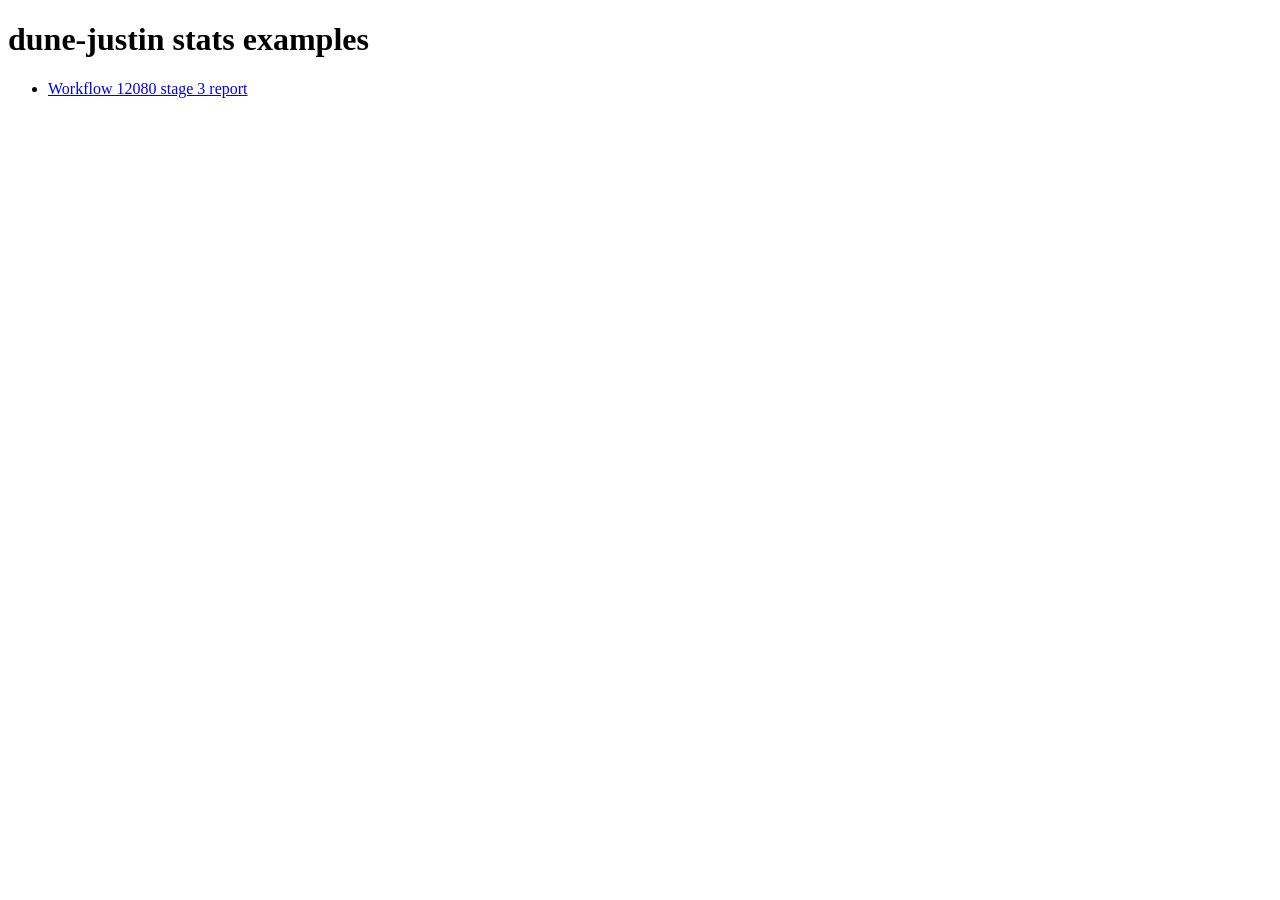
<file: docs/index.html>
<!doctype html>
<html>
  <head><meta charset="utf-8"><title>dune-justin stats</title></head>
  <body>
    <h1>dune-justin stats examples</h1>
    <ul>
      <li><a href="Statistics/justinPerformanceExample.html">Workflow 12080 stage 3 report</a></li>
    </ul>
  </body>
</html>
</file>
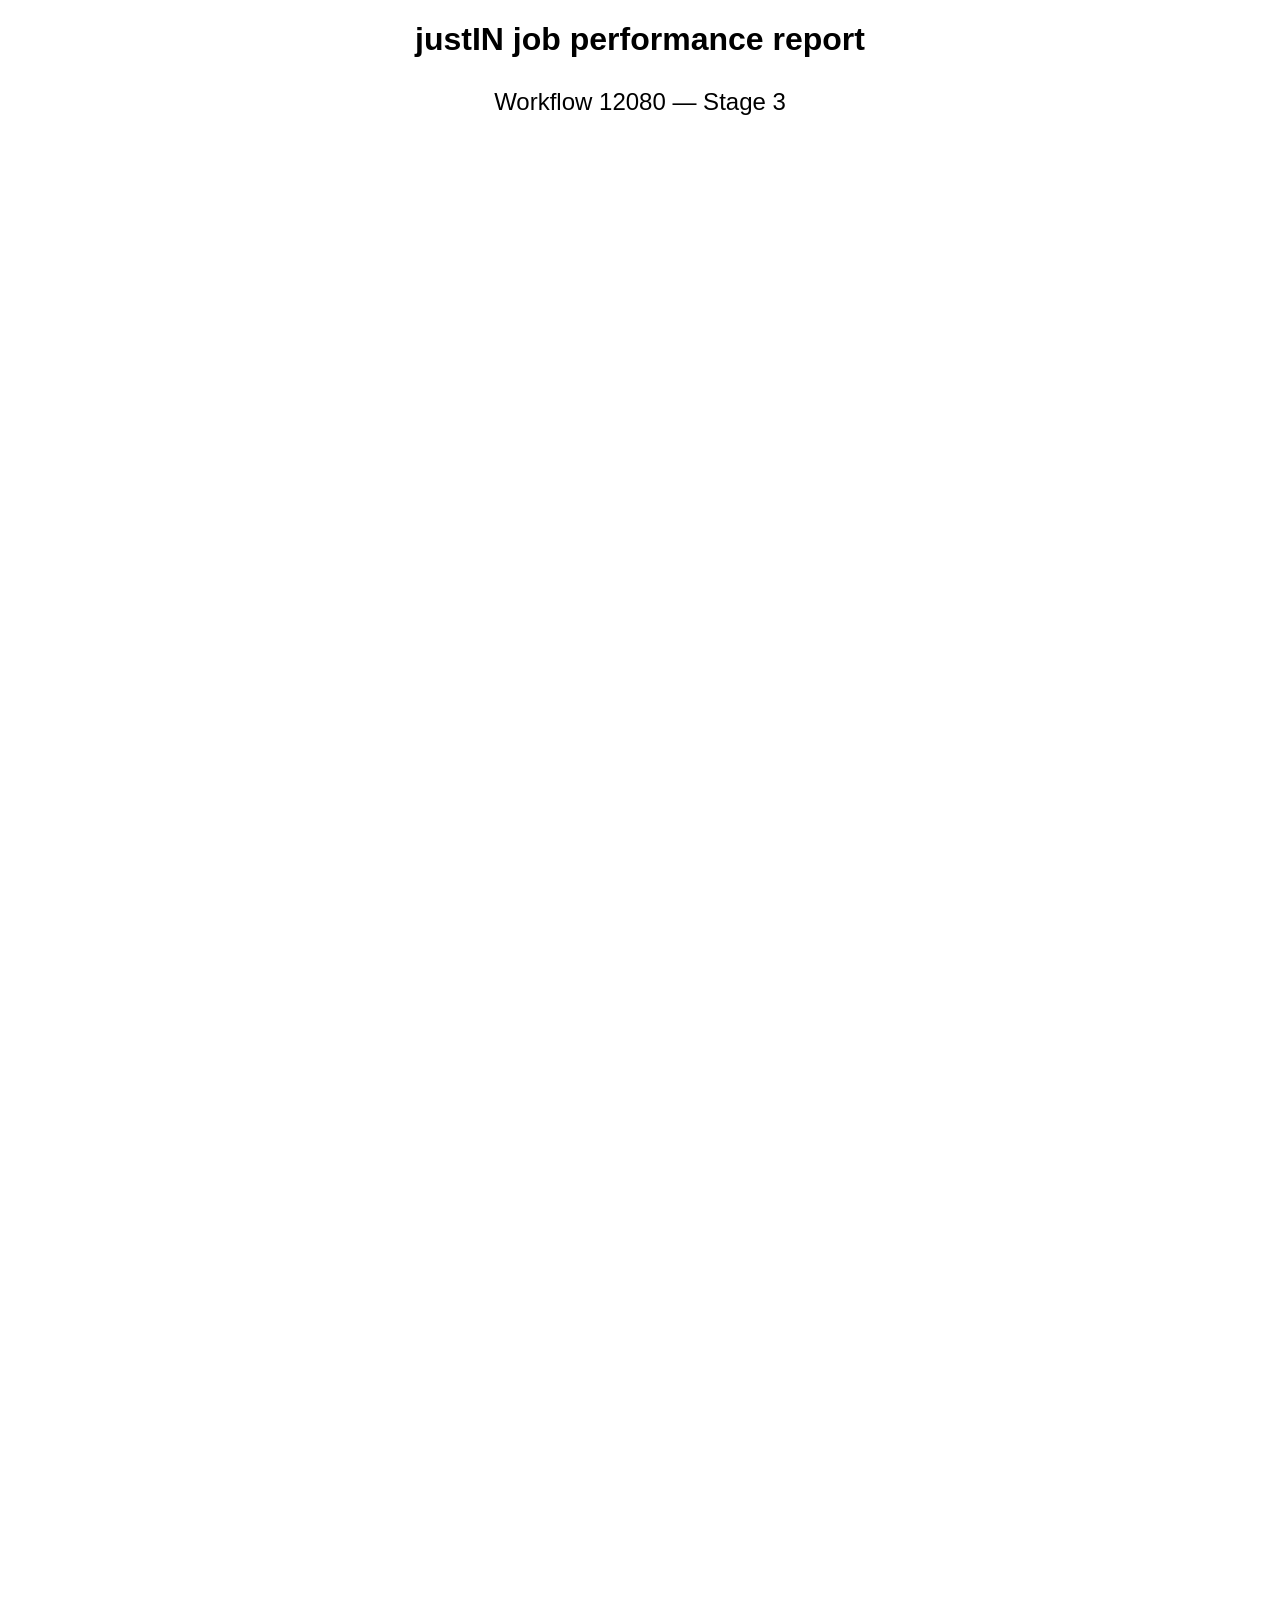
<file: Statistics/justinPerformanceExample.html>
<!doctype html><html><head><meta charset='utf-8'>
<title>justIN job performance report</title>
<style>
body { font-family: sans-serif; max-width: 1400px; margin: auto;}
h1 { text-align: center; margin-bottom: 30px; font-size: 32px;  }
</style>
</head><body>
<h1>justIN job performance report</h1>
<h2 style='text-align:center; font-weight:normal;'>Workflow 12080 — Stage 3</h2>
<div>                        <script type="text/javascript">window.PlotlyConfig = {MathJaxConfig: 'local'};</script>
        <script charset="utf-8" src="https://cdn.plot.ly/plotly-3.3.1.min.js" integrity="sha256-4rD3fugVb/nVJYUv5Ky3v+fYXoouHaBSP20WIJuEiWg=" crossorigin="anonymous"></script>                <div id="005dc979-5ad7-4f70-8f5d-2ea2af44d829" class="plotly-graph-div" style="height:800px; width:1200px;"></div>            <script type="text/javascript">                window.PLOTLYENV=window.PLOTLYENV || {};                                if (document.getElementById("005dc979-5ad7-4f70-8f5d-2ea2af44d829")) {                    Plotly.newPlot(                        "005dc979-5ad7-4f70-8f5d-2ea2af44d829",                        [{"line":{"color":"#1f77b4","shape":"hvh","width":2},"mode":"lines","name":"Time","showlegend":true,"x":{"dtype":"f8","bdata":"[base64]"},"y":{"dtype":"i1","bdata":"CgsUGSsqOEtRQ0k2NicbGRETExQTEAsLDQYGBwg="},"type":"scatter","xaxis":"x","yaxis":"y"},{"line":{"color":"#d62728","dash":"solid","width":2},"marker":{"color":"#d62728","size":6,"symbol":"circle"},"mode":"lines+markers","name":"CDF","opacity":0.4,"showlegend":true,"x":{"dtype":"f8","bdata":"[base64]"},"y":{"dtype":"f8","bdata":"1cTw8bduhz9GaNaKp5qYP46WY76vBKg\u002fygjNWvFUsz\u002fJpXEGQe2\u002fP\u002fZs7mVKHcY\u002fDeU1lNdQzj+pYM\u002fmXqbUPxXs2dzLlNo\u002ff4gbLcd83z8ZoVkrnmriP+gkXX3CZOQ\u002ft6hgz+Ze5j\u002fph7jRcsznP9BJuvqEyeg\u002fgLEtKtiz6T9UsGdzL1PqP18JMLZFBes\u002fa2L4+Fu36z+R6Ie40XLsP5xBUPvnJO0\u002fVRPDx9+67T+EA1Ik+iHuP7Pz4IAUie4\u002fGT7+1u0C7z++TKnDKjvvP2NbVLBnc+8\u002fJJfGGQS17z8AAAAAAADwPw=="},"type":"scatter","xaxis":"x","yaxis":"y2"},{"cells":{"values":[["874"],["2.54e+03"],["2.39e+03"],["4.1e+03"],["2.65e+03"],["0.956"],["2.69e+03"]]},"header":{"values":["N","CPU mean (s)","CPU p50 (s)","CPU p95 (s)","Wall mean (s)","CPU frac mean","RSS p95 (MiB)"]},"type":"table","domain":{"x":[0.0,0.94],"y":[0.0,0.23]}}],                        {"template":{"data":{"histogram2dcontour":[{"type":"histogram2dcontour","colorbar":{"outlinewidth":0,"ticks":""},"colorscale":[[0.0,"#0d0887"],[0.1111111111111111,"#46039f"],[0.2222222222222222,"#7201a8"],[0.3333333333333333,"#9c179e"],[0.4444444444444444,"#bd3786"],[0.5555555555555556,"#d8576b"],[0.6666666666666666,"#ed7953"],[0.7777777777777778,"#fb9f3a"],[0.8888888888888888,"#fdca26"],[1.0,"#f0f921"]]}],"choropleth":[{"type":"choropleth","colorbar":{"outlinewidth":0,"ticks":""}}],"histogram2d":[{"type":"histogram2d","colorbar":{"outlinewidth":0,"ticks":""},"colorscale":[[0.0,"#0d0887"],[0.1111111111111111,"#46039f"],[0.2222222222222222,"#7201a8"],[0.3333333333333333,"#9c179e"],[0.4444444444444444,"#bd3786"],[0.5555555555555556,"#d8576b"],[0.6666666666666666,"#ed7953"],[0.7777777777777778,"#fb9f3a"],[0.8888888888888888,"#fdca26"],[1.0,"#f0f921"]]}],"heatmap":[{"type":"heatmap","colorbar":{"outlinewidth":0,"ticks":""},"colorscale":[[0.0,"#0d0887"],[0.1111111111111111,"#46039f"],[0.2222222222222222,"#7201a8"],[0.3333333333333333,"#9c179e"],[0.4444444444444444,"#bd3786"],[0.5555555555555556,"#d8576b"],[0.6666666666666666,"#ed7953"],[0.7777777777777778,"#fb9f3a"],[0.8888888888888888,"#fdca26"],[1.0,"#f0f921"]]}],"contourcarpet":[{"type":"contourcarpet","colorbar":{"outlinewidth":0,"ticks":""}}],"contour":[{"type":"contour","colorbar":{"outlinewidth":0,"ticks":""},"colorscale":[[0.0,"#0d0887"],[0.1111111111111111,"#46039f"],[0.2222222222222222,"#7201a8"],[0.3333333333333333,"#9c179e"],[0.4444444444444444,"#bd3786"],[0.5555555555555556,"#d8576b"],[0.6666666666666666,"#ed7953"],[0.7777777777777778,"#fb9f3a"],[0.8888888888888888,"#fdca26"],[1.0,"#f0f921"]]}],"surface":[{"type":"surface","colorbar":{"outlinewidth":0,"ticks":""},"colorscale":[[0.0,"#0d0887"],[0.1111111111111111,"#46039f"],[0.2222222222222222,"#7201a8"],[0.3333333333333333,"#9c179e"],[0.4444444444444444,"#bd3786"],[0.5555555555555556,"#d8576b"],[0.6666666666666666,"#ed7953"],[0.7777777777777778,"#fb9f3a"],[0.8888888888888888,"#fdca26"],[1.0,"#f0f921"]]}],"mesh3d":[{"type":"mesh3d","colorbar":{"outlinewidth":0,"ticks":""}}],"scatter":[{"fillpattern":{"fillmode":"overlay","size":10,"solidity":0.2},"type":"scatter"}],"parcoords":[{"type":"parcoords","line":{"colorbar":{"outlinewidth":0,"ticks":""}}}],"scatterpolargl":[{"type":"scatterpolargl","marker":{"colorbar":{"outlinewidth":0,"ticks":""}}}],"bar":[{"error_x":{"color":"#2a3f5f"},"error_y":{"color":"#2a3f5f"},"marker":{"line":{"color":"#E5ECF6","width":0.5},"pattern":{"fillmode":"overlay","size":10,"solidity":0.2}},"type":"bar"}],"scattergeo":[{"type":"scattergeo","marker":{"colorbar":{"outlinewidth":0,"ticks":""}}}],"scatterpolar":[{"type":"scatterpolar","marker":{"colorbar":{"outlinewidth":0,"ticks":""}}}],"histogram":[{"marker":{"pattern":{"fillmode":"overlay","size":10,"solidity":0.2}},"type":"histogram"}],"scattergl":[{"type":"scattergl","marker":{"colorbar":{"outlinewidth":0,"ticks":""}}}],"scatter3d":[{"type":"scatter3d","line":{"colorbar":{"outlinewidth":0,"ticks":""}},"marker":{"colorbar":{"outlinewidth":0,"ticks":""}}}],"scattermap":[{"type":"scattermap","marker":{"colorbar":{"outlinewidth":0,"ticks":""}}}],"scattermapbox":[{"type":"scattermapbox","marker":{"colorbar":{"outlinewidth":0,"ticks":""}}}],"scatterternary":[{"type":"scatterternary","marker":{"colorbar":{"outlinewidth":0,"ticks":""}}}],"scattercarpet":[{"type":"scattercarpet","marker":{"colorbar":{"outlinewidth":0,"ticks":""}}}],"carpet":[{"aaxis":{"endlinecolor":"#2a3f5f","gridcolor":"white","linecolor":"white","minorgridcolor":"white","startlinecolor":"#2a3f5f"},"baxis":{"endlinecolor":"#2a3f5f","gridcolor":"white","linecolor":"white","minorgridcolor":"white","startlinecolor":"#2a3f5f"},"type":"carpet"}],"table":[{"cells":{"fill":{"color":"#EBF0F8"},"line":{"color":"white"}},"header":{"fill":{"color":"#C8D4E3"},"line":{"color":"white"}},"type":"table"}],"barpolar":[{"marker":{"line":{"color":"#E5ECF6","width":0.5},"pattern":{"fillmode":"overlay","size":10,"solidity":0.2}},"type":"barpolar"}],"pie":[{"automargin":true,"type":"pie"}]},"layout":{"autotypenumbers":"strict","colorway":["#636efa","#EF553B","#00cc96","#ab63fa","#FFA15A","#19d3f3","#FF6692","#B6E880","#FF97FF","#FECB52"],"font":{"color":"#2a3f5f"},"hovermode":"closest","hoverlabel":{"align":"left"},"paper_bgcolor":"white","plot_bgcolor":"#E5ECF6","polar":{"bgcolor":"#E5ECF6","angularaxis":{"gridcolor":"white","linecolor":"white","ticks":""},"radialaxis":{"gridcolor":"white","linecolor":"white","ticks":""}},"ternary":{"bgcolor":"#E5ECF6","aaxis":{"gridcolor":"white","linecolor":"white","ticks":""},"baxis":{"gridcolor":"white","linecolor":"white","ticks":""},"caxis":{"gridcolor":"white","linecolor":"white","ticks":""}},"coloraxis":{"colorbar":{"outlinewidth":0,"ticks":""}},"colorscale":{"sequential":[[0.0,"#0d0887"],[0.1111111111111111,"#46039f"],[0.2222222222222222,"#7201a8"],[0.3333333333333333,"#9c179e"],[0.4444444444444444,"#bd3786"],[0.5555555555555556,"#d8576b"],[0.6666666666666666,"#ed7953"],[0.7777777777777778,"#fb9f3a"],[0.8888888888888888,"#fdca26"],[1.0,"#f0f921"]],"sequentialminus":[[0.0,"#0d0887"],[0.1111111111111111,"#46039f"],[0.2222222222222222,"#7201a8"],[0.3333333333333333,"#9c179e"],[0.4444444444444444,"#bd3786"],[0.5555555555555556,"#d8576b"],[0.6666666666666666,"#ed7953"],[0.7777777777777778,"#fb9f3a"],[0.8888888888888888,"#fdca26"],[1.0,"#f0f921"]],"diverging":[[0,"#8e0152"],[0.1,"#c51b7d"],[0.2,"#de77ae"],[0.3,"#f1b6da"],[0.4,"#fde0ef"],[0.5,"#f7f7f7"],[0.6,"#e6f5d0"],[0.7,"#b8e186"],[0.8,"#7fbc41"],[0.9,"#4d9221"],[1,"#276419"]]},"xaxis":{"gridcolor":"white","linecolor":"white","ticks":"","title":{"standoff":15},"zerolinecolor":"white","automargin":true,"zerolinewidth":2},"yaxis":{"gridcolor":"white","linecolor":"white","ticks":"","title":{"standoff":15},"zerolinecolor":"white","automargin":true,"zerolinewidth":2},"scene":{"xaxis":{"backgroundcolor":"#E5ECF6","gridcolor":"white","linecolor":"white","showbackground":true,"ticks":"","zerolinecolor":"white","gridwidth":2},"yaxis":{"backgroundcolor":"#E5ECF6","gridcolor":"white","linecolor":"white","showbackground":true,"ticks":"","zerolinecolor":"white","gridwidth":2},"zaxis":{"backgroundcolor":"#E5ECF6","gridcolor":"white","linecolor":"white","showbackground":true,"ticks":"","zerolinecolor":"white","gridwidth":2}},"shapedefaults":{"line":{"color":"#2a3f5f"}},"annotationdefaults":{"arrowcolor":"#2a3f5f","arrowhead":0,"arrowwidth":1},"geo":{"bgcolor":"white","landcolor":"#E5ECF6","subunitcolor":"white","showland":true,"showlakes":true,"lakecolor":"white"},"title":{"x":0.05},"mapbox":{"style":"light"}}},"xaxis":{"anchor":"y","domain":[0.0,0.94],"title":{"text":"CPU time (s)"}},"yaxis":{"anchor":"x","domain":[0.31,1.0],"title":{"text":"Count"},"rangemode":"tozero"},"yaxis2":{"anchor":"x","overlaying":"y","side":"right","title":{"text":"CDF"},"range":[0,1]},"title":{"font":{"size":24},"text":"\u003cb\u003eWorkflow 12080 \u2014 Stage 3 CPU time\u003c\u002fb\u003e\u003cbr\u003e\u003cspan style='font-size:16px'\u003e874 jobs (exit = 0, cpu\u003e0, finished) \u2022 commit unknown\u003c\u002fspan\u003e","x":0.5,"xanchor":"center"},"margin":{"t":120,"l":70,"r":70,"b":50},"width":1200,"height":800},                        {"responsive": true}                    )                };            </script>        </div>
<div>                            <div id="c7702ec1-79da-47c4-94d3-39f465011eb5" class="plotly-graph-div" style="height:800px; width:1200px;"></div>            <script type="text/javascript">                window.PLOTLYENV=window.PLOTLYENV || {};                                if (document.getElementById("c7702ec1-79da-47c4-94d3-39f465011eb5")) {                    Plotly.newPlot(                        "c7702ec1-79da-47c4-94d3-39f465011eb5",                        [{"line":{"color":"#1f77b4","shape":"hvh","width":2},"mode":"lines","name":"Time","showlegend":true,"x":{"dtype":"f8","bdata":"[base64]"},"y":{"dtype":"i1","bdata":"CQwRFyIiOUxDUEQ\u002fOi8fFRAUERQWDwsNCwoDCwg="},"type":"scatter","xaxis":"x","yaxis":"y"},{"line":{"color":"#d62728","dash":"solid","width":2},"marker":{"color":"#d62728","size":6,"symbol":"circle"},"mode":"lines+markers","name":"CDF","opacity":0.4,"showlegend":true,"x":{"dtype":"f8","bdata":"LPc0wnJrk0BY7mmE5X6VQITlnkZYkpdAsNzTCMulmUDc0wjLPbmbQAnLPY2wzJ1ANcJyTyPgn0Cw3NMIy\[base64]"},"y":{"dtype":"f8","bdata":"830lwNgWhT9GaNaKp5qYP2QhC1nIQqY\u002ffPyt2wXesT+96U1vetO7P3\u002frdoF35MI\u002fBRjbooI9yz9bVLBncy\u002fTP8Xw8bduF9g\u002f+iFutBzz3T9NDB9\u002f63bhPxQmIzRrxeM\u002fUV5DeQ3l5T9fptRhlZ3nP7Qc830lwOg\u002f989JuvqE6T+vobyG8hrqP9YnTEZo1uo\u002fqiaGj7916z\u002fRrBVPNTHsPy6NMwhq\u002f+w\u002fyzHfVwKM7T\u002f6IW60HPPtP2Bsiwr2bO4\u002fj1waZxDU7j+iH+JGyzHvP\u002fWmN73pTe8\u002fJJfGGQS17z8AAAAAAADwPw=="},"type":"scatter","xaxis":"x","yaxis":"y2"},{"cells":{"values":[["874"],["2.54e+03"],["2.39e+03"],["4.1e+03"],["2.65e+03"],["0.956"],["2.69e+03"]]},"header":{"values":["N","CPU mean (s)","CPU p50 (s)","CPU p95 (s)","Wall mean (s)","CPU frac mean","RSS p95 (MiB)"]},"type":"table","domain":{"x":[0.0,0.94],"y":[0.0,0.23]}}],                        {"template":{"data":{"histogram2dcontour":[{"type":"histogram2dcontour","colorbar":{"outlinewidth":0,"ticks":""},"colorscale":[[0.0,"#0d0887"],[0.1111111111111111,"#46039f"],[0.2222222222222222,"#7201a8"],[0.3333333333333333,"#9c179e"],[0.4444444444444444,"#bd3786"],[0.5555555555555556,"#d8576b"],[0.6666666666666666,"#ed7953"],[0.7777777777777778,"#fb9f3a"],[0.8888888888888888,"#fdca26"],[1.0,"#f0f921"]]}],"choropleth":[{"type":"choropleth","colorbar":{"outlinewidth":0,"ticks":""}}],"histogram2d":[{"type":"histogram2d","colorbar":{"outlinewidth":0,"ticks":""},"colorscale":[[0.0,"#0d0887"],[0.1111111111111111,"#46039f"],[0.2222222222222222,"#7201a8"],[0.3333333333333333,"#9c179e"],[0.4444444444444444,"#bd3786"],[0.5555555555555556,"#d8576b"],[0.6666666666666666,"#ed7953"],[0.7777777777777778,"#fb9f3a"],[0.8888888888888888,"#fdca26"],[1.0,"#f0f921"]]}],"heatmap":[{"type":"heatmap","colorbar":{"outlinewidth":0,"ticks":""},"colorscale":[[0.0,"#0d0887"],[0.1111111111111111,"#46039f"],[0.2222222222222222,"#7201a8"],[0.3333333333333333,"#9c179e"],[0.4444444444444444,"#bd3786"],[0.5555555555555556,"#d8576b"],[0.6666666666666666,"#ed7953"],[0.7777777777777778,"#fb9f3a"],[0.8888888888888888,"#fdca26"],[1.0,"#f0f921"]]}],"contourcarpet":[{"type":"contourcarpet","colorbar":{"outlinewidth":0,"ticks":""}}],"contour":[{"type":"contour","colorbar":{"outlinewidth":0,"ticks":""},"colorscale":[[0.0,"#0d0887"],[0.1111111111111111,"#46039f"],[0.2222222222222222,"#7201a8"],[0.3333333333333333,"#9c179e"],[0.4444444444444444,"#bd3786"],[0.5555555555555556,"#d8576b"],[0.6666666666666666,"#ed7953"],[0.7777777777777778,"#fb9f3a"],[0.8888888888888888,"#fdca26"],[1.0,"#f0f921"]]}],"surface":[{"type":"surface","colorbar":{"outlinewidth":0,"ticks":""},"colorscale":[[0.0,"#0d0887"],[0.1111111111111111,"#46039f"],[0.2222222222222222,"#7201a8"],[0.3333333333333333,"#9c179e"],[0.4444444444444444,"#bd3786"],[0.5555555555555556,"#d8576b"],[0.6666666666666666,"#ed7953"],[0.7777777777777778,"#fb9f3a"],[0.8888888888888888,"#fdca26"],[1.0,"#f0f921"]]}],"mesh3d":[{"type":"mesh3d","colorbar":{"outlinewidth":0,"ticks":""}}],"scatter":[{"fillpattern":{"fillmode":"overlay","size":10,"solidity":0.2},"type":"scatter"}],"parcoords":[{"type":"parcoords","line":{"colorbar":{"outlinewidth":0,"ticks":""}}}],"scatterpolargl":[{"type":"scatterpolargl","marker":{"colorbar":{"outlinewidth":0,"ticks":""}}}],"bar":[{"error_x":{"color":"#2a3f5f"},"error_y":{"color":"#2a3f5f"},"marker":{"line":{"color":"#E5ECF6","width":0.5},"pattern":{"fillmode":"overlay","size":10,"solidity":0.2}},"type":"bar"}],"scattergeo":[{"type":"scattergeo","marker":{"colorbar":{"outlinewidth":0,"ticks":""}}}],"scatterpolar":[{"type":"scatterpolar","marker":{"colorbar":{"outlinewidth":0,"ticks":""}}}],"histogram":[{"marker":{"pattern":{"fillmode":"overlay","size":10,"solidity":0.2}},"type":"histogram"}],"scattergl":[{"type":"scattergl","marker":{"colorbar":{"outlinewidth":0,"ticks":""}}}],"scatter3d":[{"type":"scatter3d","line":{"colorbar":{"outlinewidth":0,"ticks":""}},"marker":{"colorbar":{"outlinewidth":0,"ticks":""}}}],"scattermap":[{"type":"scattermap","marker":{"colorbar":{"outlinewidth":0,"ticks":""}}}],"scattermapbox":[{"type":"scattermapbox","marker":{"colorbar":{"outlinewidth":0,"ticks":""}}}],"scatterternary":[{"type":"scatterternary","marker":{"colorbar":{"outlinewidth":0,"ticks":""}}}],"scattercarpet":[{"type":"scattercarpet","marker":{"colorbar":{"outlinewidth":0,"ticks":""}}}],"carpet":[{"aaxis":{"endlinecolor":"#2a3f5f","gridcolor":"white","linecolor":"white","minorgridcolor":"white","startlinecolor":"#2a3f5f"},"baxis":{"endlinecolor":"#2a3f5f","gridcolor":"white","linecolor":"white","minorgridcolor":"white","startlinecolor":"#2a3f5f"},"type":"carpet"}],"table":[{"cells":{"fill":{"color":"#EBF0F8"},"line":{"color":"white"}},"header":{"fill":{"color":"#C8D4E3"},"line":{"color":"white"}},"type":"table"}],"barpolar":[{"marker":{"line":{"color":"#E5ECF6","width":0.5},"pattern":{"fillmode":"overlay","size":10,"solidity":0.2}},"type":"barpolar"}],"pie":[{"automargin":true,"type":"pie"}]},"layout":{"autotypenumbers":"strict","colorway":["#636efa","#EF553B","#00cc96","#ab63fa","#FFA15A","#19d3f3","#FF6692","#B6E880","#FF97FF","#FECB52"],"font":{"color":"#2a3f5f"},"hovermode":"closest","hoverlabel":{"align":"left"},"paper_bgcolor":"white","plot_bgcolor":"#E5ECF6","polar":{"bgcolor":"#E5ECF6","angularaxis":{"gridcolor":"white","linecolor":"white","ticks":""},"radialaxis":{"gridcolor":"white","linecolor":"white","ticks":""}},"ternary":{"bgcolor":"#E5ECF6","aaxis":{"gridcolor":"white","linecolor":"white","ticks":""},"baxis":{"gridcolor":"white","linecolor":"white","ticks":""},"caxis":{"gridcolor":"white","linecolor":"white","ticks":""}},"coloraxis":{"colorbar":{"outlinewidth":0,"ticks":""}},"colorscale":{"sequential":[[0.0,"#0d0887"],[0.1111111111111111,"#46039f"],[0.2222222222222222,"#7201a8"],[0.3333333333333333,"#9c179e"],[0.4444444444444444,"#bd3786"],[0.5555555555555556,"#d8576b"],[0.6666666666666666,"#ed7953"],[0.7777777777777778,"#fb9f3a"],[0.8888888888888888,"#fdca26"],[1.0,"#f0f921"]],"sequentialminus":[[0.0,"#0d0887"],[0.1111111111111111,"#46039f"],[0.2222222222222222,"#7201a8"],[0.3333333333333333,"#9c179e"],[0.4444444444444444,"#bd3786"],[0.5555555555555556,"#d8576b"],[0.6666666666666666,"#ed7953"],[0.7777777777777778,"#fb9f3a"],[0.8888888888888888,"#fdca26"],[1.0,"#f0f921"]],"diverging":[[0,"#8e0152"],[0.1,"#c51b7d"],[0.2,"#de77ae"],[0.3,"#f1b6da"],[0.4,"#fde0ef"],[0.5,"#f7f7f7"],[0.6,"#e6f5d0"],[0.7,"#b8e186"],[0.8,"#7fbc41"],[0.9,"#4d9221"],[1,"#276419"]]},"xaxis":{"gridcolor":"white","linecolor":"white","ticks":"","title":{"standoff":15},"zerolinecolor":"white","automargin":true,"zerolinewidth":2},"yaxis":{"gridcolor":"white","linecolor":"white","ticks":"","title":{"standoff":15},"zerolinecolor":"white","automargin":true,"zerolinewidth":2},"scene":{"xaxis":{"backgroundcolor":"#E5ECF6","gridcolor":"white","linecolor":"white","showbackground":true,"ticks":"","zerolinecolor":"white","gridwidth":2},"yaxis":{"backgroundcolor":"#E5ECF6","gridcolor":"white","linecolor":"white","showbackground":true,"ticks":"","zerolinecolor":"white","gridwidth":2},"zaxis":{"backgroundcolor":"#E5ECF6","gridcolor":"white","linecolor":"white","showbackground":true,"ticks":"","zerolinecolor":"white","gridwidth":2}},"shapedefaults":{"line":{"color":"#2a3f5f"}},"annotationdefaults":{"arrowcolor":"#2a3f5f","arrowhead":0,"arrowwidth":1},"geo":{"bgcolor":"white","landcolor":"#E5ECF6","subunitcolor":"white","showland":true,"showlakes":true,"lakecolor":"white"},"title":{"x":0.05},"mapbox":{"style":"light"}}},"xaxis":{"anchor":"y","domain":[0.0,0.94],"title":{"text":"Wall time (s)"}},"yaxis":{"anchor":"x","domain":[0.31,1.0],"title":{"text":"Count"},"rangemode":"tozero"},"yaxis2":{"anchor":"x","overlaying":"y","side":"right","title":{"text":"CDF"},"range":[0,1]},"title":{"font":{"size":24},"text":"\u003cb\u003eWorkflow 12080 \u2014 Stage 3 Wall time\u003c\u002fb\u003e\u003cbr\u003e\u003cspan style='font-size:16px'\u003e874 jobs (exit = 0, cpu\u003e0, finished) \u2022 commit unknown\u003c\u002fspan\u003e","x":0.5,"xanchor":"center"},"margin":{"t":120,"l":70,"r":70,"b":50},"width":1200,"height":800},                        {"responsive": true}                    )                };            </script>        </div>
</body></html>
</file>
